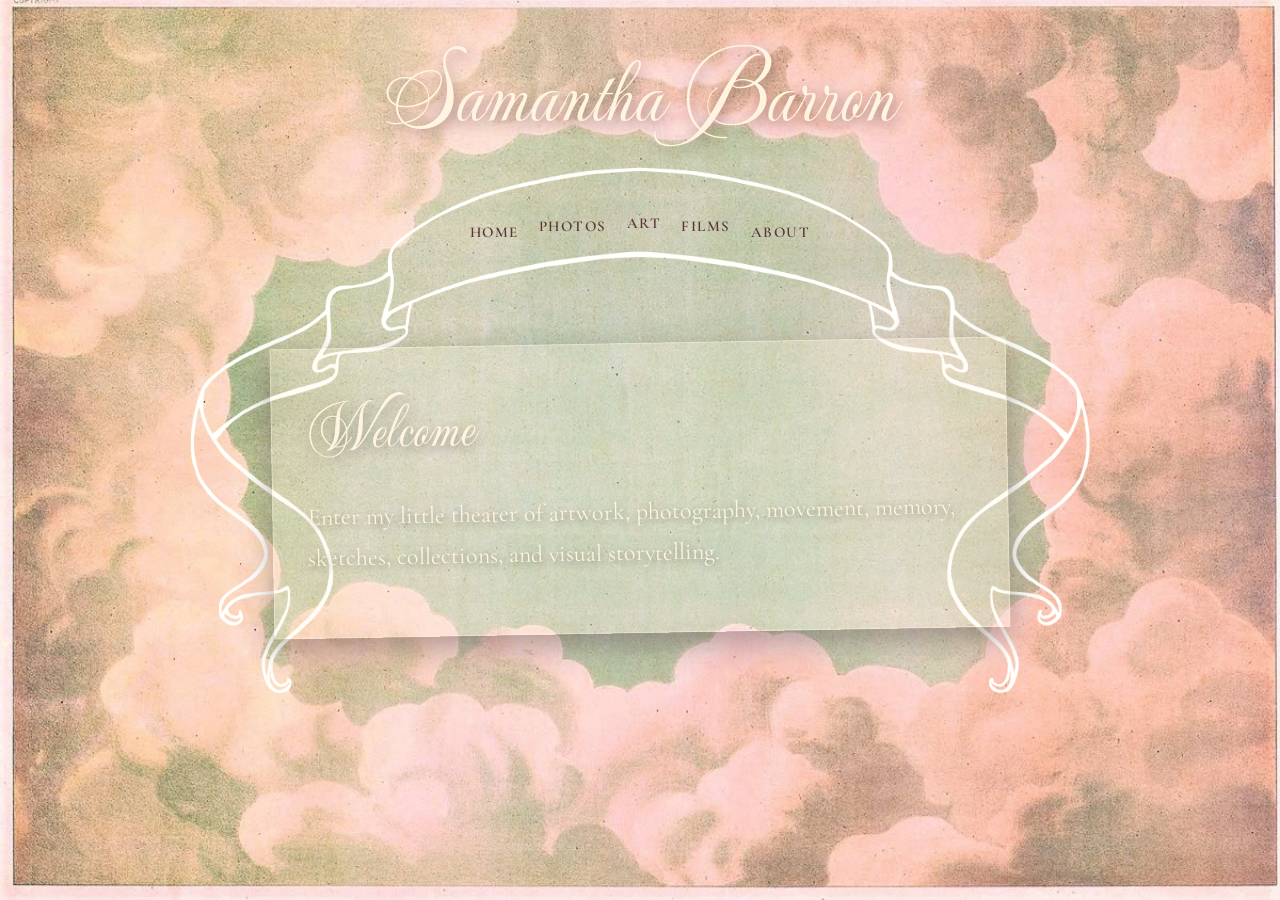
<file: index.html>
<!DOCTYPE html>
<html lang="en">

<head>
  <meta charset="UTF-8">
  <meta name="viewport" content="width=device-width, initial-scale=1.0">

  <title>Samantha Barron</title>

  <link rel="stylesheet" href="style.css">

  <link rel="preconnect" href="https://fonts.googleapis.com">
  <link rel="preconnect" href="https://fonts.gstatic.com" crossorigin>
  <link href="https://fonts.googleapis.com/css2?family=Mea+Culpa&family=Cormorant+Garamond:wght@300;400;500;600&display=swap" rel="stylesheet">
</head>

<body>

  <header>
    <h1>Samantha Barron</h1>
  </header>

  <div id="menu-wrapper">

    <img id="menu-ribbon" src="photos/kindpng_194412.png" alt="Ribbon Menu">

    <nav id="menu">
      <a href="index.html">Home</a>
      <a href="pictures.html">Photos</a>
      <a href="artwork.html">Art</a>
      <a href="animations.html">Films</a>
      <a href="about.html">About</a>
    </nav>

  </div>

  <main id="homepage-box">

    <h2>Welcome</h2>

    <p>
      Enter my little theater of artwork, photography, movement, memory,
      sketches, collections, and visual storytelling.
    </p>

  </main>

  <footer>
    ❦
  </footer>

</body>

</html>
</file>
<file: style.css>
body {
  margin: 0;
  min-height: 100vh;
  background-image: url("photos/background.jpg");
  background-size: cover;
  background-position: center;
  background-attachment: fixed;
  color: #fff4df;
  font-family: 'Cormorant Garamond', serif;
}

#about-page {
  background-image: url("photos/about.jpg");
}

header {
  text-align: center;
  padding-top: 28px;
  padding-bottom: 0;
}

h1 {
  font-family: 'Mea Culpa', cursive;
  font-size: 92px;
  font-weight: normal;
  margin: 0;
  color: #fff4df;
  text-shadow: 2px 4px 14px rgba(43, 27, 32, 0.45);
}

#menu-wrapper {
  position: relative;
  z-index: 10;
  width: 900px;
  max-width: 95%;
  margin: 10px auto 25px auto;
}

#menu-ribbon {
  width: 100%;
  display: block;
  filter: invert(1) sepia(0.2);
}

#menu {
  position: absolute;
  top: 9%;
  left: 50%;
  transform: translateX(-50%);
  width: 62%;
  display: flex;
  justify-content: center;
  gap: 20px;
  margin: 0;
  padding: 0;
  background: none;
}

#menu a {
  position: relative;
  color: #5a3439;
  text-decoration: none;
  text-transform: uppercase;
  letter-spacing: 1.5px;
  font-size: 15px;
  font-weight: 600;
  white-space: nowrap;
  transition: 0.25s;
}

#menu a:hover {
  color: #a56b7a;
}

#menu a:nth-child(1) {
  top: 9px;
}

#menu a:nth-child(2) {
  top: 3px;
}

#menu a:nth-child(3) {
  top: 0;
}

#menu a:nth-child(4) {
  top: 3px;
}

#menu a:nth-child(5) {
  top: 9px;
}

#homepage-box {
  position: relative;
  z-index: 20;
  width: 52%;
  margin: -375px auto 0 auto;
  padding: 34px;
  background-color: rgba(255, 244, 223, 0.22);
  color: #fff4df;
  border: 1px solid rgba(255, 244, 223, 0.45);
  box-shadow: 0 12px 30px rgba(43, 27, 32, 0.35);
  transform: rotate(-1deg);
}

#homepage-box h2,
.about-text h2 {
  font-family: 'Mea Culpa', cursive;
  font-size: 64px;
  font-weight: normal;
  margin-top: 0;
  margin-bottom: 10px;
  color: #fff4df;
  text-shadow: 2px 4px 12px rgba(43, 27, 32, 0.35);
}

#homepage-box p,
.about-text p {
  font-size: 24px;
  line-height: 1.7;
  text-shadow: 1px 2px 8px rgba(0,0,0,0.4);
}

#about-box {
  position: relative;
  z-index: 20;
  width: 70%;
  margin: -375px auto 0 auto;
  padding: 38px;
  background-color: rgba(255, 244, 223, 0.18);
  border: 1px solid rgba(255, 244, 223, 0.35);
  box-shadow: 0 12px 30px rgba(43, 27, 32, 0.35);
  display: flex;
  gap: 40px;
  align-items: flex-start;
  backdrop-filter: blur(2px);
  transform: rotate(-0.5deg);
}


.about-text {
  flex: 1;
}

#contact-section {
  margin-top: 35px;
}

#contact-section h3 {
  font-size: 28px;
  letter-spacing: 3px;
  text-transform: uppercase;
  color: #fff4df;
}

#contact-section a {
  display: inline-block;
  position: relative;
  margin-top: 18px;
  padding: 14px 34px;
  background-color: rgba(255,244,223,0.16);
  border: 1px solid rgba(255,244,223,0.55);
  color: #fff4df;
  text-decoration: none;
  text-transform: uppercase;
  letter-spacing: 3px;
  font-size: 13px;
  backdrop-filter: blur(4px);
  box-shadow:
    0 4px 14px rgba(43,27,32,0.25),
    inset 0 0 12px rgba(255,244,223,0.08);
  transition: 0.3s;
  transform: rotate(-1deg);
}

#contact-section a::before,
#contact-section a::after {
  position: absolute;
  top: 50%;
  transform: translateY(-52%);
  font-size: 11px;
  opacity: 0.75;
}

#contact-section a::before {
  content: "✶";
  left: 10px;
}

#contact-section a::after {
  content: "✶";
  right: 10px;
}

#contact-section a:hover {
  background-color: rgba(255,244,223,0.28);
  transform: rotate(1deg) scale(1.03);
  box-shadow:
    0 8px 20px rgba(43,27,32,0.35),
    inset 0 0 18px rgba(255,244,223,0.12);
}

#cute-footer {
  position: relative;
  text-align: center;
  margin-top: 40px;
  margin-bottom: 20px;
}

#cute-footer::before {
  content: "❦ ❀ ❦";
  display: block;
  font-size: 38px;
  letter-spacing: 12px;
  margin-bottom: 8px;
  color: rgba(255,244,223,0.9);
  text-shadow: 0 4px 10px rgba(43,27,32,0.3);
  transform: rotate(-2deg);
}

#cute-footer p {
  font-size: 14px;
  letter-spacing: 3px;
  text-transform: uppercase;
  color: #fff4df;
  text-shadow: 1px 2px 8px rgba(0,0,0,0.35);
}

@media screen and (max-width: 900px) {

  header {
    padding-top: 18px;
  }

  h1 {
    font-size: 64px;
    line-height: 1;
  }

  #menu-wrapper {
    width: 95%;
  }

  #menu {
    width: 72%;
    gap: 10px;
    top: 8%;
  }

  #menu a {
    font-size: 9px;
    letter-spacing: 0.5px;
  }

  #homepage-box,
  #about-box {
    width: 80%;
    margin-top: -55px;
    padding: 24px;
    transform: rotate(0deg);
  }

  #about-box {
    flex-direction: column;
  }

  .fake-polaroid {
    width: 100%;
    max-width: 260px;
    height: 330px;
    margin: auto;
  }

  #homepage-box h2,
  .about-text h2 {
    font-size: 48px;
  }

  #homepage-box p,
  .about-text p {
    font-size: 20px;
  }
}
</file>
